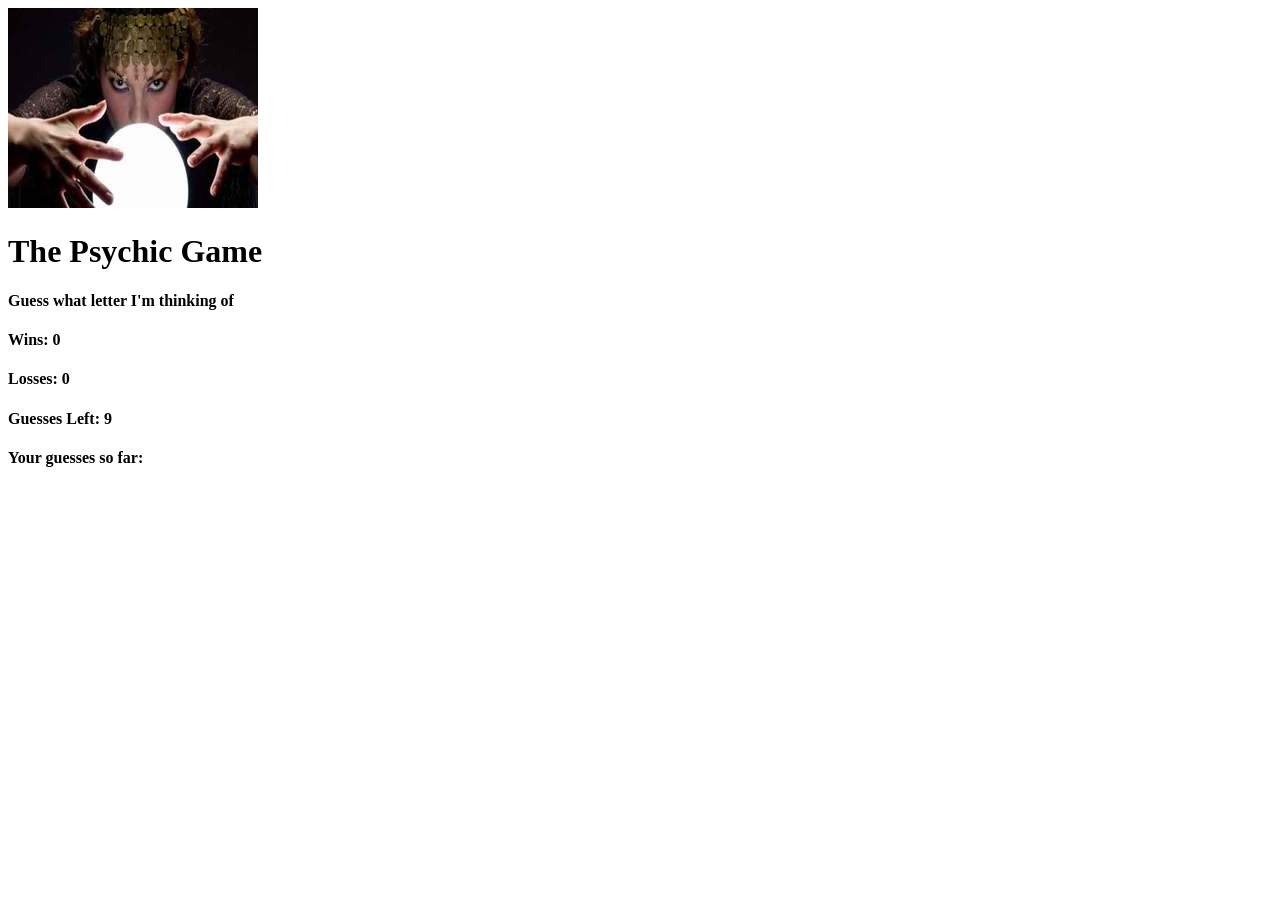
<file: index.html>
<!DOCTYPE html>
<html>

<head>
	<title> Psychic Game</title>

	<meta charset="utf-8">

	
    <link res="https://cdnjs.cloudflare.com/ajax/libs/popper.js/1.12.9/umd/popper.min.js" integrity="sha384-ApNbgh9B+Y1QKtv3Rn7W3mgPxhU9K/ScQsAP7hUibX39j7fakFPskvXusvfa0b4Q" crossorigin="anonymous">


   <link res="https://maxcdn.bootstrapcdn.com/bootstrap/4.0.0/js/bootstrap.min.js">
  
</head>

<body>
    <body style="background-color: white"></body>
	

<div class="jumbotron">
			<div class="row">
				<div class="col-md-1"></div>
				<div class="col-md-6">
					<img src="assets/images/psychic.jpg" class="img-responsive" alt="psychic">
				</div>
				<div class="col-md-5"></div>
			</div>
			<div class="row">
				<div class="col-md-1"></div>
				<div class="col-md-6" id="game">
					<p><h1>The Psychic Game</h1></p>
					<p><h4>Guess what letter I'm thinking of</h4></p>
					<p><h4>Wins: 0</h4></p>
					<p><h4>Losses: 0</h4></p>
					<p><h4>Guesses Left: 9</h4></p>
					<p><h4>Your guesses so far: </h4></p>
				</div>
				
			</div>
	</div>

	<script type="text/javascript" src="assets/javascript/pgame.js"></script>

</body>

</html>
</file>
